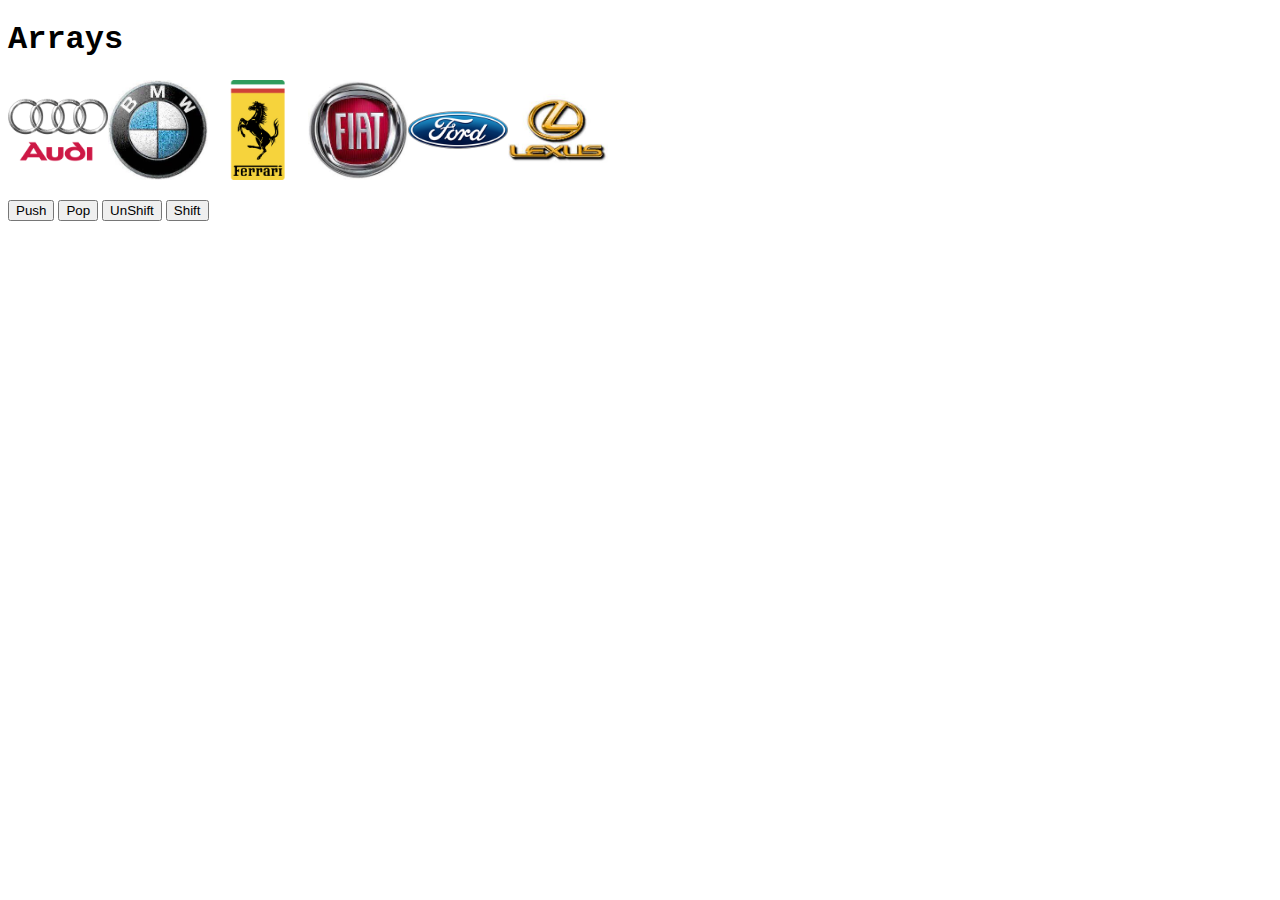
<file: Programacion/UNIDAD2/3semana9/index.html>
<!DOCTYPE html>
<html lang="en">
<head>
    <meta charset="UTF-8">
    <meta http-equiv="X-UA-Compatible" content="IE=edge">
    <meta name="viewport" content="width=device-width, initial-scale=1.0">
    <title>Document</title>
</head>
<body>
    <h1 style="font-family: 'Courier New', Courier, monospace;">Arrays </h1>
    <p id="demo"></p>
    <button id="btn-push" type="button">Push</button>
    <button id="btn-pop" type="button">Pop</button>
    <button id="btn-unshift" type="button">UnShift</button>
    <button id="btn-shift" type="button">Shift</button>
    <!-- <script src="/UNIDAD2/3semana9/script.js"></script> -->
     <script src="scriptcars.js"></script>
</body>
</html>
</file>
